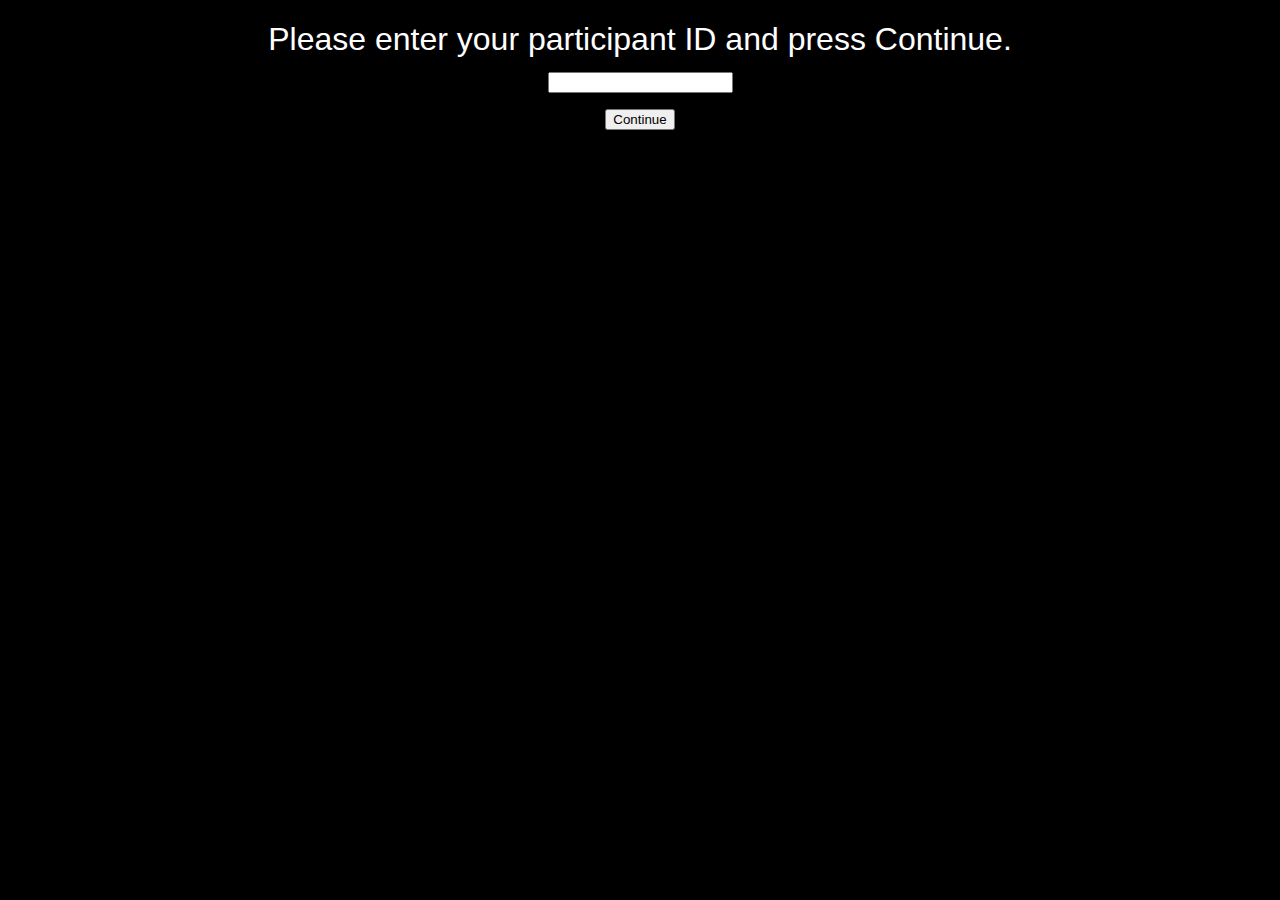
<file: src/main/webapp/index.html>
<!DOCTYPE html>
<html>
    <head>
        <link rel="stylesheet" type="text/css" href="static/css/style.css" />

        <title></title>
        <meta http-equiv="Content-Type" content="text/html; charset=UTF-8">
    </head>
    <body>
        <h1></h1>

        <div id="entry">
            <div id="auth-form"></div>
            <div id="entry-info"></div><br/>

            <div id="info">
            </div>
        </div>

        <script src="static/lib/jquery-1.9.1.min.js"></script>

        <script>
            $(document).ready(function() {
                if (location.pathname.indexOf("finnish") !== -1) {
                    $("#auth-form").html($("#finnish-login").text());
                } else {
                    $("#auth-form").html($("#english-login").text());
                }

                var url = $(location).attr('href');
                console.log("url is: " + url);

                if (url.indexOf("error") !== -1) {
                    $("#entry-info").html("Verify your username and try again.");
                }
            });
        </script>
        <script id="finnish-login" type="text/template">
            <form method="POST" action="app/formauth">
                Kirjoita käyttäjätunnuksesi ja valitse sen jälkeen Jatka.<br/>
                <input id="participant-id" name="username" />
                <input name="password" value="salainen" type="hidden"/><br/>
                <input type="submit" value="Jatka"/>
            </form>
        </script>        
        <script id="english-login" type="text/template">
            <form method="POST" action="app/formauth">
                Please enter your participant ID and press Continue.<br/>
                <input id="participant-id" name="username" />
                <input name="password" value="salainen" type="hidden"/><br/>
                <input type="submit" value="Continue"/>
            </form>
        </script>
    </body>
</html>
</file>
<file: src/main/webapp/static/css/style.css>
html, body {
    height: 80%;
    background-color: black;
    text-decoration-color: white;
    color: white;
    text-align: center;
    font-family: Arial, "Times New Roman", Georgia, Serif;
}

#entry {
    text-align: center;
    font-size: 2em;    
}

#guide {
    text-align: center;
    font-size: 2em;
}

#result {
    text-align: center;
    font-size: 2em;
}

#wrapper {
    padding: 0;
    margin: 0;
    width: 100%;
    height: 100%;
    position: relative;
    text-align: center;
    font-size: 4em;
}

#pad {
    /* background-color: orange; */
    width: 100%;
    height: 10%;
}

#top {
    /* background-color: green; */
    color: #fff;
}

hr {
    width: 25%;
    height: 2px;
    background: white;
    
}

#divider {
    margin-top: 0.5em;
    margin-bottom: 0.5em;
}

#bottom {
    vertical-align: middle;
    /* background-color: blue; */
    color: #fff;
    text-align: center;
}

#timingbox {
    background-color: #fff;
    color: #fff;
    height: 100px;
    width: 100px;
    position: fixed;
    right: 20px;
    bottom: 20px;
    z-index: 100;
}
</file>
